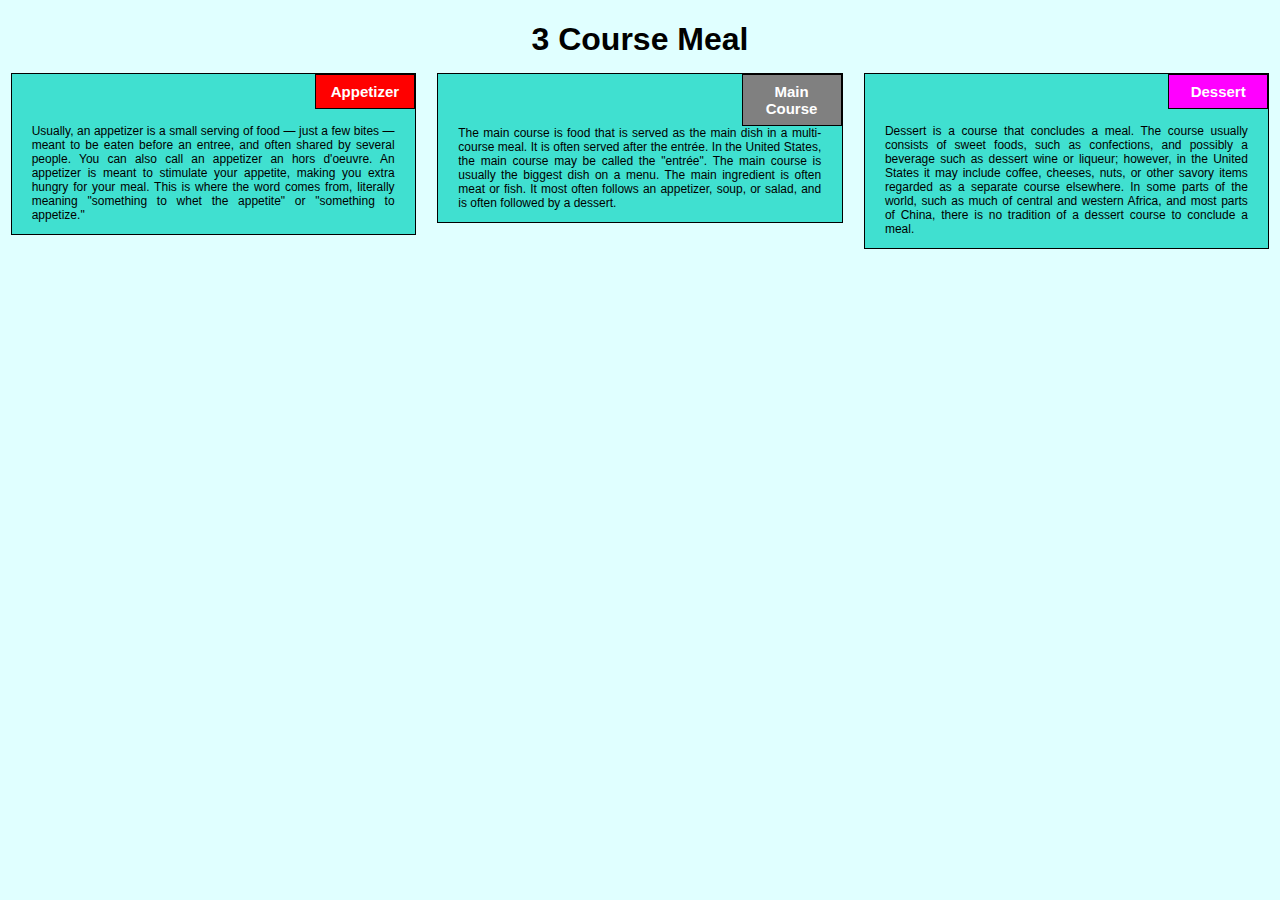
<file: module2-solution/index.html>
<!DOCTYPE html>
<html>
<head>
<meta charset="utf-8">
<meta name="viewport" content="width=device-width, initial-scale=1">
<title>Assignment Solution for Module 2</title>
<link rel="stylesheet" href="css/css.css">
</head>
<body>
<h1>3 Course Meal</h1>

<div class="row">
  <div class="col-lg-4 col-md-6 col-sm-12">
    <section class="menu">
      <div Class ="title1"> Appetizer </div>
    <p>Usually, an appetizer is a small serving of food — just a few bites — meant to be eaten before an entree, and often shared by several people. You can also call an appetizer an hors d'oeuvre. An appetizer is meant to stimulate your appetite, making you extra hungry for your meal. This is where the word comes from, literally meaning "something to whet the appetite" or "something to appetize."
</p>
    </section>
  </div>
  <div class="col-lg-4 col-md-6 col-sm-12">
    <section class="menu">
      <div Class ="title2"> Main Course </div>
    <p>The main course is food that is served as the main dish in a multi-course meal. It is often served after the entrée. In the United States, the main course may be called the "entrée".

    The main course is usually the biggest dish on a menu. The main ingredient is often meat or fish. It most often follows an appetizer, soup, or salad, and is often followed by a dessert.
</p>
    </section>
  </div>
  <div class="col-lg-4 col-md-12 col-sm-12">
    <section class="menu">
      <div Class ="title3"> Dessert </div>
    <p>Dessert is a course that concludes a meal. The course usually consists of sweet foods, such as confections, and possibly a beverage such as dessert wine or liqueur; however, in the United States it may include coffee, cheeses, nuts, or other savory items regarded as a separate course elsewhere. In some parts of the world, such as much of central and western Africa, and most parts of China, there is no tradition of a dessert course to conclude a meal.


</p>
    </section>
  </div>
</div>

</body>
</html>
</file>
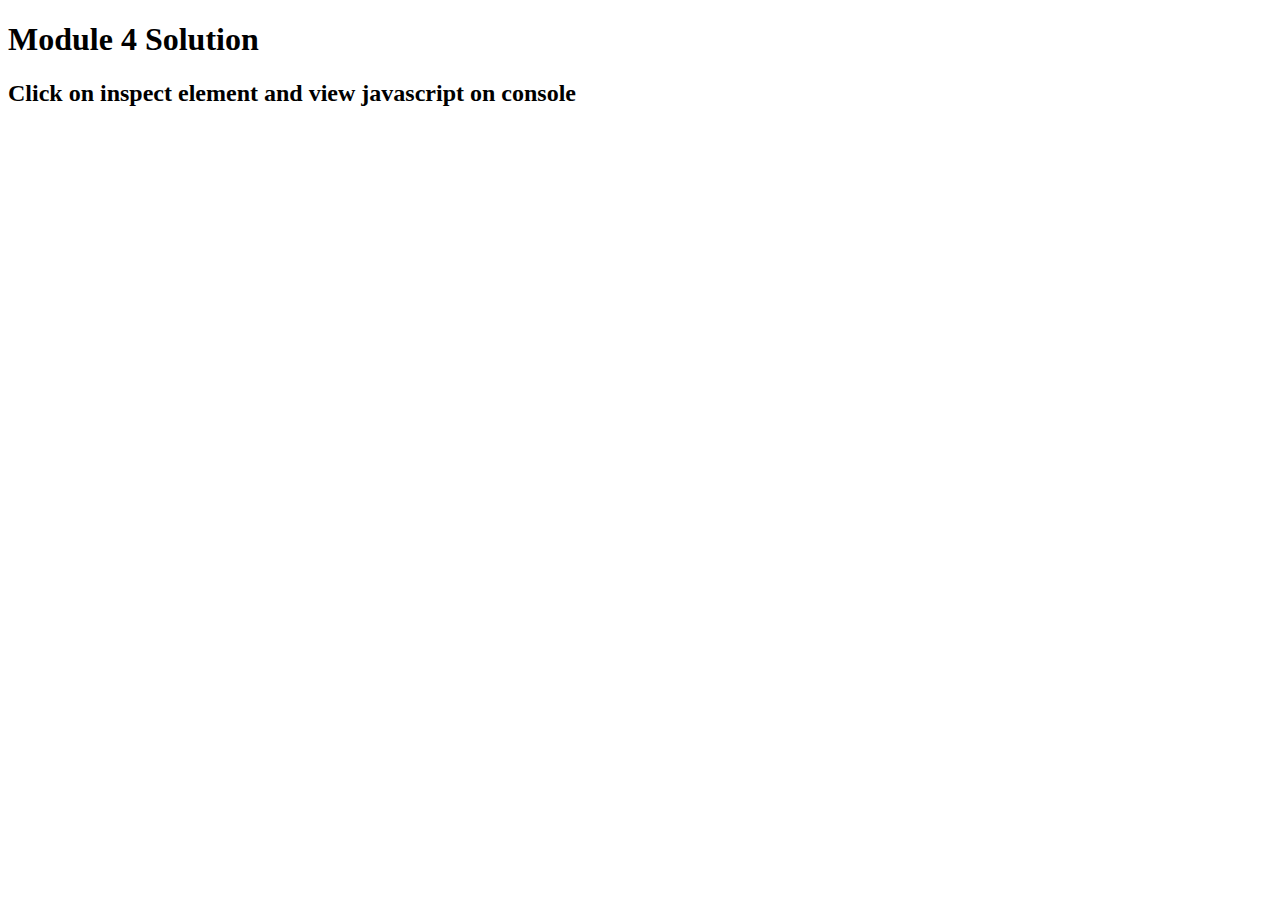
<file: module4-solution/index.html>
<!DOCTYPE html>
<html>
<head>
  <meta charset="utf-8">
  <title>Module 4 Solution Starter</title>
   <script>
    var names = []; 
  </script>
  <script src="js/SpeakHello.js"></script>
  <script src="js/SpeakGoodBye.js"></script>
  <script src="js/script.js"></script>
</head>
<body>
  <h1>Module 4 Solution </h1>
  <h2>Click on inspect element and view javascript on console</h2>
</body>
</html>
</file>
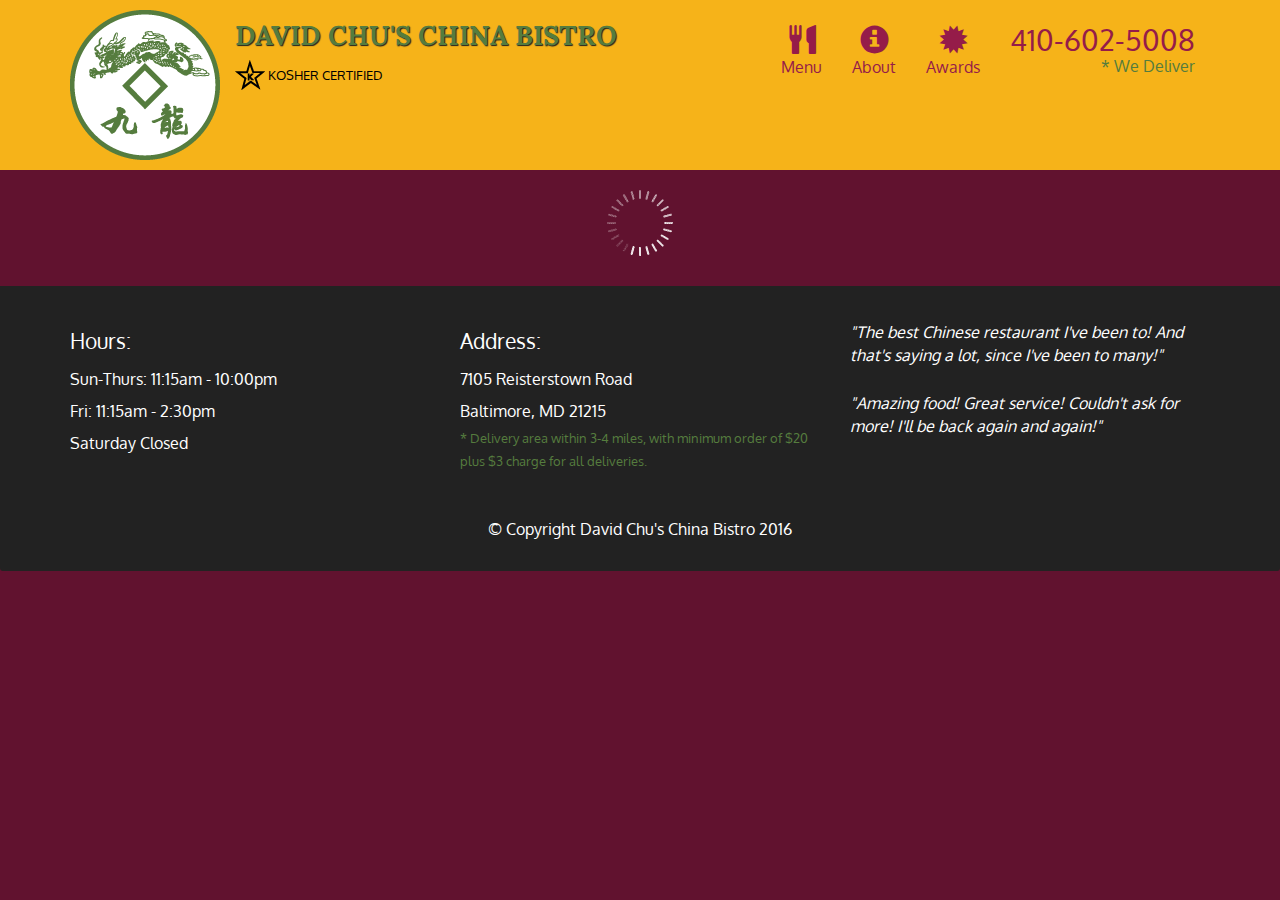
<file: module5-solution/index.html>
<!doctype html>
<html lang="en">
  <head>
    <meta charset="utf-8">
    <meta http-equiv="X-UA-Compatible" content="IE=edge">
    <meta name="viewport" content="width=device-width, initial-scale=1">
    <title>David Chu's China Bistro</title>
    <link rel="stylesheet" href="css/bootstrap.min.css">
    <link rel="stylesheet" href="css/styles.css">
    <link href='https://fonts.googleapis.com/css?family=Oxygen:400,300,700' rel='stylesheet' type='text/css'>
    <link href='https://fonts.googleapis.com/css?family=Lora' rel='stylesheet' type='text/css'>
  </head>
<body>
  <header>
    <nav id="header-nav" class="navbar navbar-default">
      <div class="container">
        <div class="navbar-header">
          <a href="index.html" class="pull-left visible-md visible-lg">
            <div id="logo-img" alt="Logo image"></div>
          </a>

          <div class="navbar-brand">
            <a href="index.html"><h1>David Chu's China Bistro</h1></a>
            <p>
              <img src="images/star-k-logo.png" alt="Kosher certification">
              <span>Kosher Certified</span>
            </p>
          </div>

          <button id="navbarToggle" type="button" class="navbar-toggle collapsed" data-toggle="collapse" data-target="#collapsable-nav" aria-expanded="false">
            <span class="sr-only">Toggle navigation</span>
            <span class="icon-bar"></span>
            <span class="icon-bar"></span>
            <span class="icon-bar"></span>
          </button>
        </div>
        
        <div id="collapsable-nav" class="collapse navbar-collapse">
           <ul id="nav-list" class="nav navbar-nav navbar-right">
            <li id="navHomeButton" class="visible-xs active">
              <a href="index.html">
                <span class="glyphicon glyphicon-home"></span> Home</a>
            </li>
            <li id="navMenuButton">
              <a href="#" onclick="$dc.loadMenuCategories();">
                <span class="glyphicon glyphicon-cutlery"></span><br class="hidden-xs"> Menu</a>
            </li>
            <li>
              <a href="#">
                <span class="glyphicon glyphicon-info-sign"></span><br class="hidden-xs"> About</a>
            </li>
            <li>
              <a href="#">
                <span class="glyphicon glyphicon-certificate"></span><br class="hidden-xs"> Awards</a>
            </li>
            <li id="phone" class="hidden-xs">
              <a href="tel:410-602-5008">
                <span>410-602-5008</span></a><div>* We Deliver</div>
            </li>
          </ul><!-- #nav-list -->
        </div><!-- .collapse .navbar-collapse -->
      </div><!-- .container -->
    </nav><!-- #header-nav -->
  </header>

  <div id="call-btn" class="visible-xs">
    <a class="btn" href="tel:410-602-5008">
    <span class="glyphicon glyphicon-earphone"></span>
    410-602-5008
    </a>
  </div>
  <div id="xs-deliver" class="text-center visible-xs">* We Deliver</div>

  <div id="main-content" class="container"></div>

  <footer class="panel-footer">
    <div class="container">
      <div class="row">
        <section id="hours" class="col-sm-4">
          <span>Hours:</span><br>
          Sun-Thurs: 11:15am - 10:00pm<br>
          Fri: 11:15am - 2:30pm<br>
          Saturday Closed
          <hr class="visible-xs">
        </section>
        <section id="address" class="col-sm-4">
          <span>Address:</span><br>
          7105 Reisterstown Road<br>
          Baltimore, MD 21215
          <p>* Delivery area within 3-4 miles, with minimum order of $20 plus $3 charge for all deliveries.</p>
          <hr class="visible-xs">
        </section>
        <section id="testimonials" class="col-sm-4">
          <p>"The best Chinese restaurant I've been to! And that's saying a lot, since I've been to many!"</p>
          <p>"Amazing food! Great service! Couldn't ask for more! I'll be back again and again!"</p>
        </section>
      </div>
      <div class="text-center">&copy; Copyright David Chu's China Bistro 2016</div>
    </div>
  </footer>

  <!-- jQuery (Bootstrap JS plugins depend on it) -->
  <script src="js/jquery-2.1.4.min.js"></script>
  <script src="js/bootstrap.min.js"></script>
  <script src="js/ajax-utils.js"></script>
  <script src="js/script.js"></script>
</body>
</html>
</file>
<file: module2-solution/css/css.css>
* {
  box-sizing: border-box;
  font-family: sans-serif;
}
body {
  margin: 0;
  padding: 0;
  background-color: #E0FFFF; 
}

h1 {
  margin-bottom: 15px;
  text-align: center;
}


.menu {
  border: 1px solid black;
  background-color: #40E0D0;
  width: 95%;
  margin-right: auto;
  margin-left: auto;
  font-family: sans-serif;
  color: black;
   position: relative;
}
.menu:hover {
  background-color: yellow;
}
.title1 {
  border: 1px solid black;
  padding: 8px;
  background-color: red;
  width: 100px;
  font-size: 15px;
  font-weight: bold;
  color: white;
  text-align: center;
  float: right; 
  clear: left;
  
}

.title2 {
  border: 1px solid black;
  padding: 8px;
  background-color: grey;
  width: 100px;
  font-size: 15px;
  font-weight: bold;
  color: white;
  text-align: center;
  float: right; 
  clear: left;
  
}

.title3 {
  border: 1px solid black;
  padding: 8px;
  background-color: #FF00FF;
  width: 100px;
  font-size: 15px;
  font-weight: bold;
  color: white;
  text-align: center;
  float: right; 
  clear: left;
  
}
p {
  clear: right;
  margin-left: 20px;
  margin-top: 50px;
  text-align: justify;
   width: 90%;
   font-size: 12px;
}


.row {
  width: 100%;

}

@media (min-width: 992px) {
  .col-lg-4, .col-lg-6, .col-lg-12 {
    float: left;
    
  }
    .col-lg-4 {
    width: 33.33%;
  }
  
  .col-lg-6 {
    width: 50%;
  }
  
  .col-lg-12 {
    width: 100%;
  }
}

@media (min-width: 768px) and (max-width: 991px) {
 .col-md-4, .col-md-6, .col-md-12 {
    float: left;
    margin-bottom: 10px;

  }
    .col-md-4 {
    width: 33.33%;
  }
  
  .col-md-6 {
    width: 50%;
  }
  
  .col-md-12 {
    width: 103%;
    margin-left: -12px;
    margin-right: auto;
  }
}

@media (max-width: 767px) {
    .col-sm-4, .col-sm-6, .col-sm-12 {
    float: left;
    margin:10px;


  .col-sm-4 {
    width: 33.33%;
  }
  
  .col-sm-6 {
    width: 50%;
  }

  .col-sm-12 {
    width: 100%;
  }
}
</file>
<file: module5-solution/css/styles.css>
body {
  font-size: 16px;
  color: #fff;
  background-color: #61122f;
  font-family: 'Oxygen', sans-serif;
}

/** HEADER **/
#header-nav {
  background-color: #f6b319;
  border-radius: 0;
  border: 0;
}

#logo-img {
  background: url('../images/restaurant-logo_large.png') no-repeat;
  width: 150px;
  height: 150px;
  margin: 10px 15px 10px 0;
}

.navbar-brand {
  padding-top: 25px;
}
.navbar-brand h1 { /* Restaurant name */
  font-family: 'Lora', serif;
  color: #557c3e;
  font-size: 1.5em;
  text-transform: uppercase;
  font-weight: bold;
  text-shadow: 1px 1px 1px #222;
  margin-top: 0;
  margin-bottom: 0;
  line-height: .75;
}
.navbar-brand a:hover, .navbar-brand a:focus {
  text-decoration: none;
}
.navbar-brand p { /* Kosher cert */
  color: #000;
  text-transform: uppercase;
  font-size: .7em;
  margin-top: 15px;
}
.navbar-brand p span { /* Star-K */
  vertical-align: middle;
}

#nav-list {
  margin-top: 10px;
}
#nav-list a {
  color: #951C49;
  text-align: center;
}
#nav-list a:hover {
  background: #E7E7E7;
}
#nav-list a span {
  font-size: 1.8em;
}

#phone {
  margin-top: 5px;
}
#phone a { /* Phone number */
  text-align: right;
  padding-bottom: 0;
}
#phone div { /* We Deliver */
  color: #557c3e;
  text-align: right;
  padding-right: 15px;
}

.navbar-header button.navbar-toggle, .navbar-header .icon-bar {
  border: 1px solid #61122f;
}
.navbar-header button.navbar-toggle {
  clear: both;
  margin-top: -30px;
}
/* END HEADER */

/* FOOTER */
.panel-footer {
  margin-top: 30px;
  padding-top: 35px;
  padding-bottom: 30px;
  background-color: #222;
  border-top: 0;
}
.panel-footer div.row {
  margin-bottom: 35px;
}
#hours, #address {
  line-height: 2;
}
#hours > span, #address > span {
  font-size: 1.3em;
}
#address p {
  color: #557c3e;
  font-size: .8em;
  line-height: 1.8;
}
#testimonials {
  font-style: italic;
}
#testimonials p:nth-child(2) {
  margin-top: 25px;
}
/* END FOOTER */



/* HOME PAGE */
.container .jumbotron {
  box-shadow: 0 0 50px #3F0C1F;
  border: 2px solid #3F0C1F;
}

#menu-tile, #specials-tile, #map-tile {
  height: 250px;
  width: 100%;
  margin-bottom: 15px;
  position: relative;
  border: 2px solid #3F0C1F;
  overflow: hidden;
}
#menu-tile:hover, #specials-tile:hover, #map-tile:hover {
  box-shadow: 0 1px 5px 1px #cccccc;
}
#menu-tile {
  background: url('../images/menu-tile.jpg') no-repeat;
  background-position: center;
}
#specials-tile {
  background: url('../images/specials-tile.jpg') no-repeat;
  background-position: center;
}
#menu-tile span, #specials-tile span, #map-tile span {
  position: absolute;
  bottom: 0;
  right: 0;
  width: 100%;
  text-align: center;
  font-size: 1.6em;
  text-transform: uppercase;
  background-color: #000;
  color: #fff;
  opacity: .8;
}
/* END HOME PAGE */

/* MENU CATEGORIES PAGE */
.category-tile { 
  position: relative;
  border: 2px solid #3F0C1F;
  overflow: hidden;
  width: 200px;
  height: 200px;
  margin: 0 auto 15px;
}
.category-tile span {
  position: absolute;
  bottom: 0;
  right: 0;
  width: 100%;
  text-align: center;
  font-size: 1.2em;
  text-transform: uppercase;
  background-color: #000;
  color: #fff;
  opacity: .8;
}
.category-tile:hover {
  box-shadow: 0 1px 5px 1px #cccccc;
}

#menu-categories-title + div {
  margin-bottom: 50px;
}
/* END MENU CATEGORIES PAGE */

/* SINGLE CATEGORY PAGE */
.menu-item-tile {
  margin-bottom: 25px;
}
.menu-item-tile hr {
  width: 80%;
}
.menu-item-tile .menu-item-price {
  font-size: 1.1em;
  text-align: right;
  margin-top: -15px;
  margin-right: -15px;
}
.menu-item-tile .menu-item-price span {
  font-size: .6em;
}
.menu-item-photo {
  position: relative;
  border: 2px solid #3F0C1F; 
  overflow: hidden;
  padding: 0;
  margin-right: -15px;
  margin-left: auto;
  margin-bottom: 20px;
  max-width: 250px;
}
.menu-item-photo div {
  position: absolute;
  bottom: 0;
  right: 0;
  width: 80px;
  background-color: #557c3e;
  text-align: center;
}
.menu-item-description {
  padding-right: 30px;
}
h3.menu-item-title {
  margin: 0 0 10px;
}
.menu-item-details {
  font-size: .9em;
  font-style: italic;
}
/* END SINGLE CATEGORY PAGE */


/********** Large devices only **********/
@media (min-width: 1200px) {
  .container .jumbotron {
    background: url('../images/jumbotron_1200.jpg') no-repeat;
    height: 675px;
  }
}

/********** Medium devices only **********/
@media (min-width: 992px) and (max-width: 1199px) {
  /* Header */
  #logo-img {
    background: url('../images/restaurant-logo_medium.png') no-repeat;
    width: 100px;
    height: 100px;
    margin: 5px 5px 5px 0;
  }
  /* End Header */

  /* Home Page */
  .container .jumbotron {
    background: url('../images/jumbotron_992.jpg') no-repeat;
    height: 558px;
  }
  /* End Home Page */
}

/********** Small devices only **********/
@media (min-width: 768px) and (max-width: 991px) {
  /* Home Page */
  .container .jumbotron {
    background: url('../images/jumbotron_768.jpg') no-repeat;
    height: 432px;
  }
  /* End Home Page */
}

/********** Extra small devices only **********/
@media (max-width: 767px) {
  /* Header */
  .navbar-brand {
    padding-top: 10px;
    height: 80px;
  }
  .navbar-brand h1 { /* Restaurant name */
    padding-top: 10px;
    font-size: 5vw; /* 1vw = 1% of viewport width */
  }
  .navbar-brand p { /* Kosher cert */
    font-size: .6em;
    margin-top: 12px;
  }
  .navbar-brand p img { /* Star-K */
    height: 20px;
  }

  #collapsable-nav a { /* Collapsed nav menu text */
    font-size: 1.2em;
  }
  #collapsable-nav a span { /* Collapsed nav menu glyph */
    font-size: 1em;
    margin-right: 5px;
  }

  #call-btn > a {
    font-size: 1.5em;
    display: block;
    margin: 0 20px;
    padding: 10px;
    border: 2px solid #fff;
    background-color: #f6b319;
    color: #951c49;
  }
  #xs-deliver {
    margin-top: 5px;
    font-size: .7em;
    letter-spacing: .1em;
    text-transform: uppercase;
  }
  /* End Header */

  /* Footer */
  .panel-footer section {
    margin-bottom: 30px;
    text-align: center;
  }
  .panel-footer section:nth-child(3) {
    margin-bottom: 0; /* margin already exists on the whole row */
  }
  .panel-footer section hr {
    width: 50%;
  }
  /* End Footer */

  /* Home Page */
  .container .jumbotron {
    margin-top: 30px;
    padding: 0;
  }
  #menu-tile, #specials-tile {
    width: 360px;
    margin: 0 auto 15px;
  }

  .menu-item-photo {
    margin-right: auto;
  }
  .menu-item-tile .menu-item-price {
    text-align: center;
  }
  .menu-item-description {
    text-align: center;;
  }
}


/********** Super extra small devices Only :-) (e.g., iPhone 4) **********/
@media (max-width: 479px) {
  /* Header */
  .navbar-brand h1 { /* Restaurant name */
    padding-top: 5px;
    font-size: 6vw;
  }
  /* End Header */
  
  /* Home page */
  #menu-tile, #specials-tile {
    width: 280px;
    margin: 0 auto 15px;
  }

  .col-xxs-12 {
    position: relative;
    min-height: 1px;
    padding-right: 15px;
    padding-left: 15px;
    float: left;
    width: 100%;
  }
}
</file>
